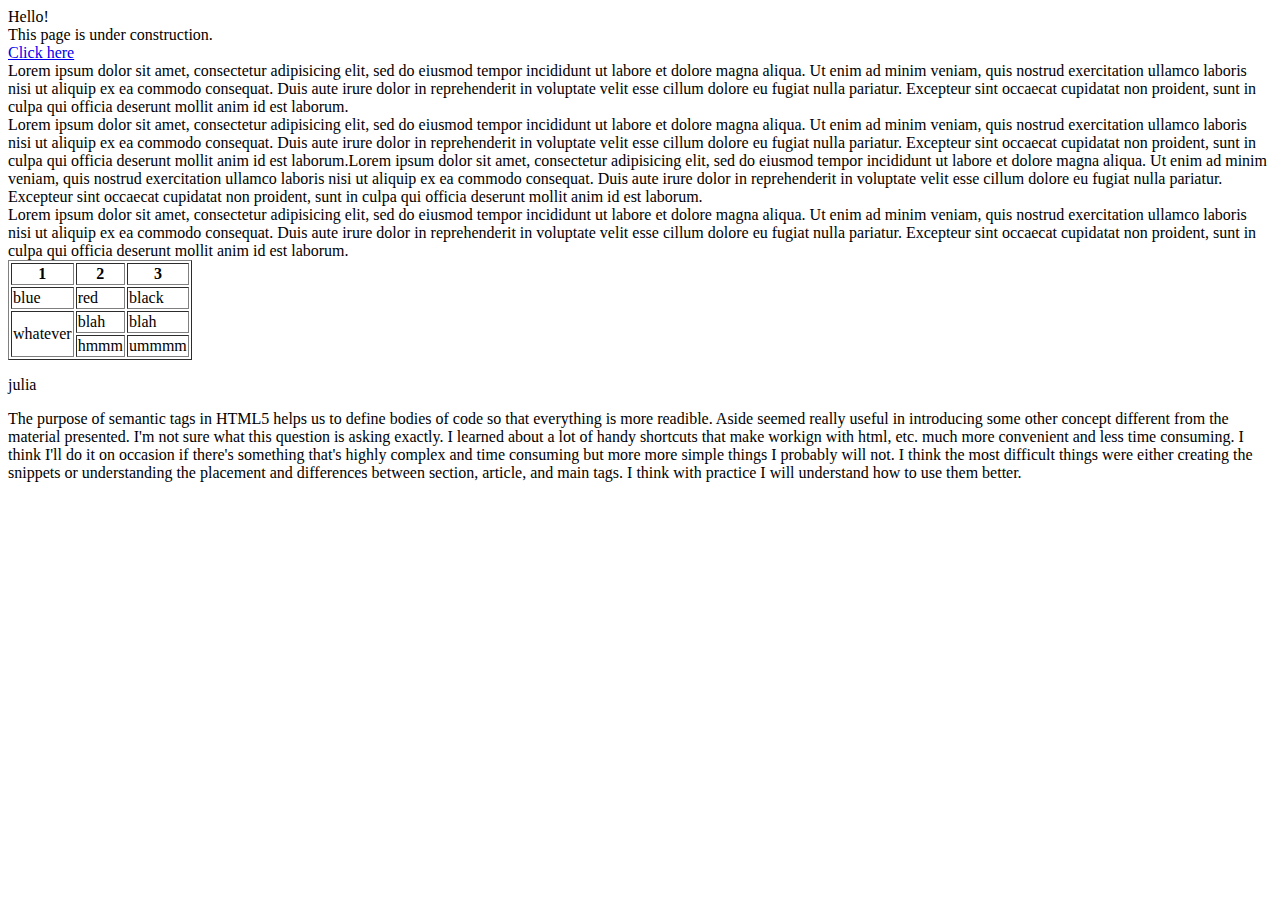
<file: html/gps/index.html>
<!DOCTYPE html>
<html>
<head>
  <meta charset="UTF-8">
  <title>gps 1.2</title>
</head>
<body>
<header>
	Hello!
</header>
<aside>
	This page is under construction. 
</aside>
<nav>
	<a href = "google.com"> Click here </a>
</nav>
<section>
	Lorem ipsum dolor sit amet, consectetur adipisicing elit, sed do eiusmod
	tempor incididunt ut labore et dolore magna aliqua. Ut enim ad minim veniam,
	quis nostrud exercitation ullamco laboris nisi ut aliquip ex ea commodo
	consequat. Duis aute irure dolor in reprehenderit in voluptate velit esse
	cillum dolore eu fugiat nulla pariatur. Excepteur sint occaecat cupidatat non
	proident, sunt in culpa qui officia deserunt mollit anim id est laborum.
</section>
<article>
	Lorem ipsum dolor sit amet, consectetur adipisicing elit, sed do eiusmod
	tempor incididunt ut labore et dolore magna aliqua. Ut enim ad minim veniam,
	quis nostrud exercitation ullamco laboris nisi ut aliquip ex ea commodo
	consequat. Duis aute irure dolor in reprehenderit in voluptate velit esse
	cillum dolore eu fugiat nulla pariatur. Excepteur sint occaecat cupidatat non
	proident, sunt in culpa qui officia deserunt mollit anim id est laborum.Lorem ipsum dolor sit amet, consectetur adipisicing elit, sed do eiusmod
	tempor incididunt ut labore et dolore magna aliqua. Ut enim ad minim veniam,
	quis nostrud exercitation ullamco laboris nisi ut aliquip ex ea commodo
	consequat. Duis aute irure dolor in reprehenderit in voluptate velit esse
	cillum dolore eu fugiat nulla pariatur. Excepteur sint occaecat cupidatat non
	proident, sunt in culpa qui officia deserunt mollit anim id est laborum.
</article>
<main>
Lorem ipsum dolor sit amet, consectetur adipisicing elit, sed do eiusmod
tempor incididunt ut labore et dolore magna aliqua. Ut enim ad minim veniam,
quis nostrud exercitation ullamco laboris nisi ut aliquip ex ea commodo
consequat. Duis aute irure dolor in reprehenderit in voluptate velit esse
cillum dolore eu fugiat nulla pariatur. Excepteur sint occaecat cupidatat non
proident, sunt in culpa qui officia deserunt mollit anim id est laborum.
</main>

<table border="1">
	<tr>
		<th>
			1
		</th>
		<th>2</th>
		<th>3</th>
	</tr>
	<tr>
		<td>blue</td>
		<td>red</td>
		<td>black</td>
	</tr>
	<tr>
		<td rowspan="2">whatever</td>
		<td>blah</td>
		<td>blah</td>
	</tr>
	<tr>
		<td>hmmm</td>
		<td>ummmm</td>
	</tr>
</table>

<footer>
	<p>julia</p> 
</footer>
<p>
	The purpose of semantic tags in HTML5 helps us to define bodies of code so that everything is more readible. Aside seemed really useful in introducing some other concept different from the material presented. 

	I'm not sure what this question is asking exactly. 

	I learned about a lot of handy shortcuts that make workign with html, etc. much more convenient and less time consuming. I think I'll do it on occasion if there's something that's highly complex and time consuming but more more simple things I probably will not. 

	I think the most difficult things were either creating the snippets or understanding the placement and differences between section, article, and main tags. I think with practice I will understand how to use them better. 
</p>
</body>

</html>
</file>
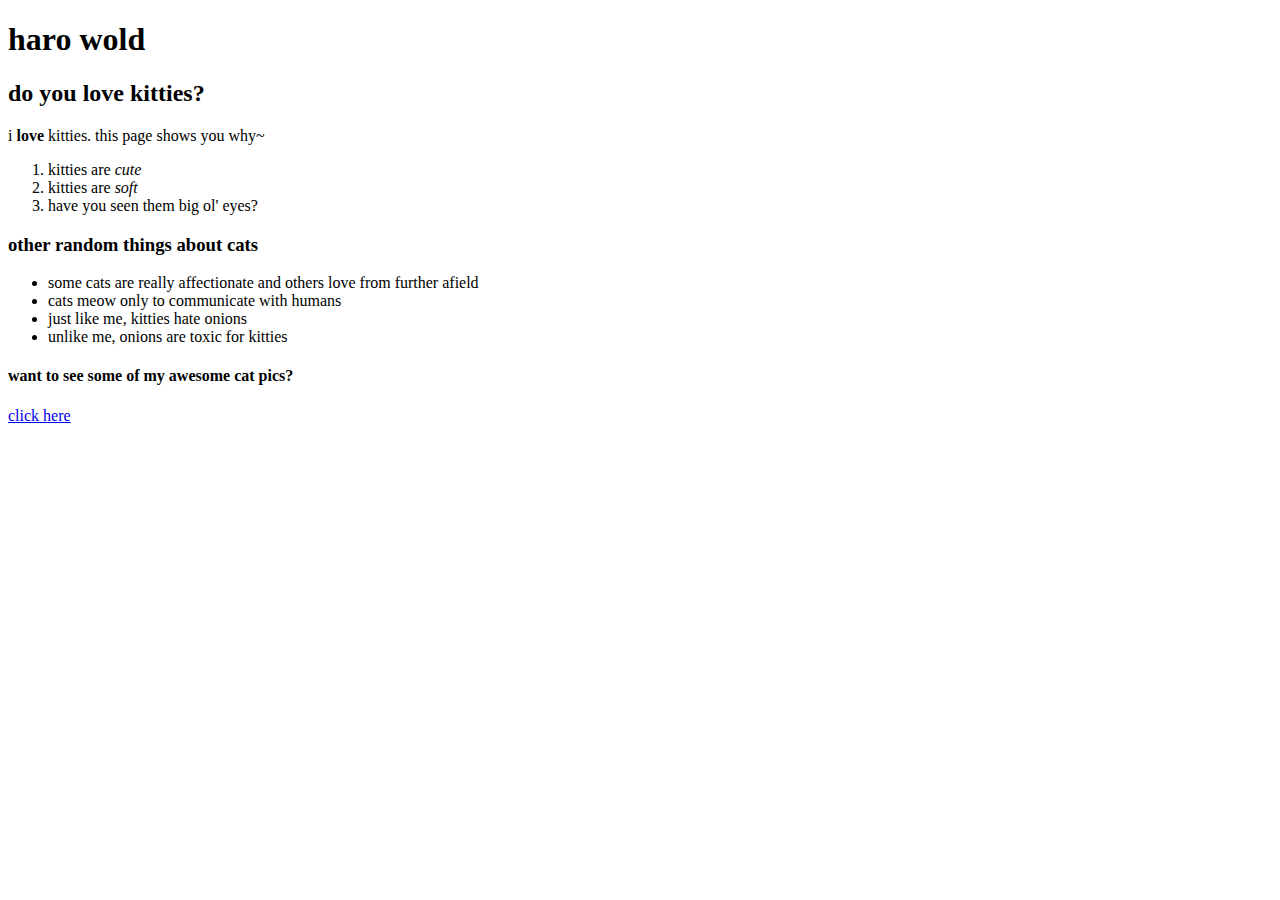
<file: html/web_basics/index.html>
<!DOCTYPE html>
<html>
<head>
	<title></title>
	<h1> haro wold </h1>
</head>
<p>  
	<h2>do you love kitties?</h2>
	i <strong>love</strong> kitties. this page shows you why~

	<ol>
		<li> kitties are <em>cute</em> </li>
		<li> kitties are <em>soft</em> </li>
		<li> have you seen them big ol' eyes? </li>
	</ol>


</p>
<body>
	<h3>other random things about cats</h3>

	<ul>
		<li>some cats are really affectionate and others love from further afield</li>
		<li>cats meow only to communicate with humans</li>
		<li>just like me, kitties hate onions</li>
		<li>unlike me, onions are toxic for kitties</li>
	</ul>

	<h4>want to see some of my awesome cat pics? </h4>
	<a href = "https://www.instagram.com/jeiemji/"> click here</a>

</body>
</html>
</file>
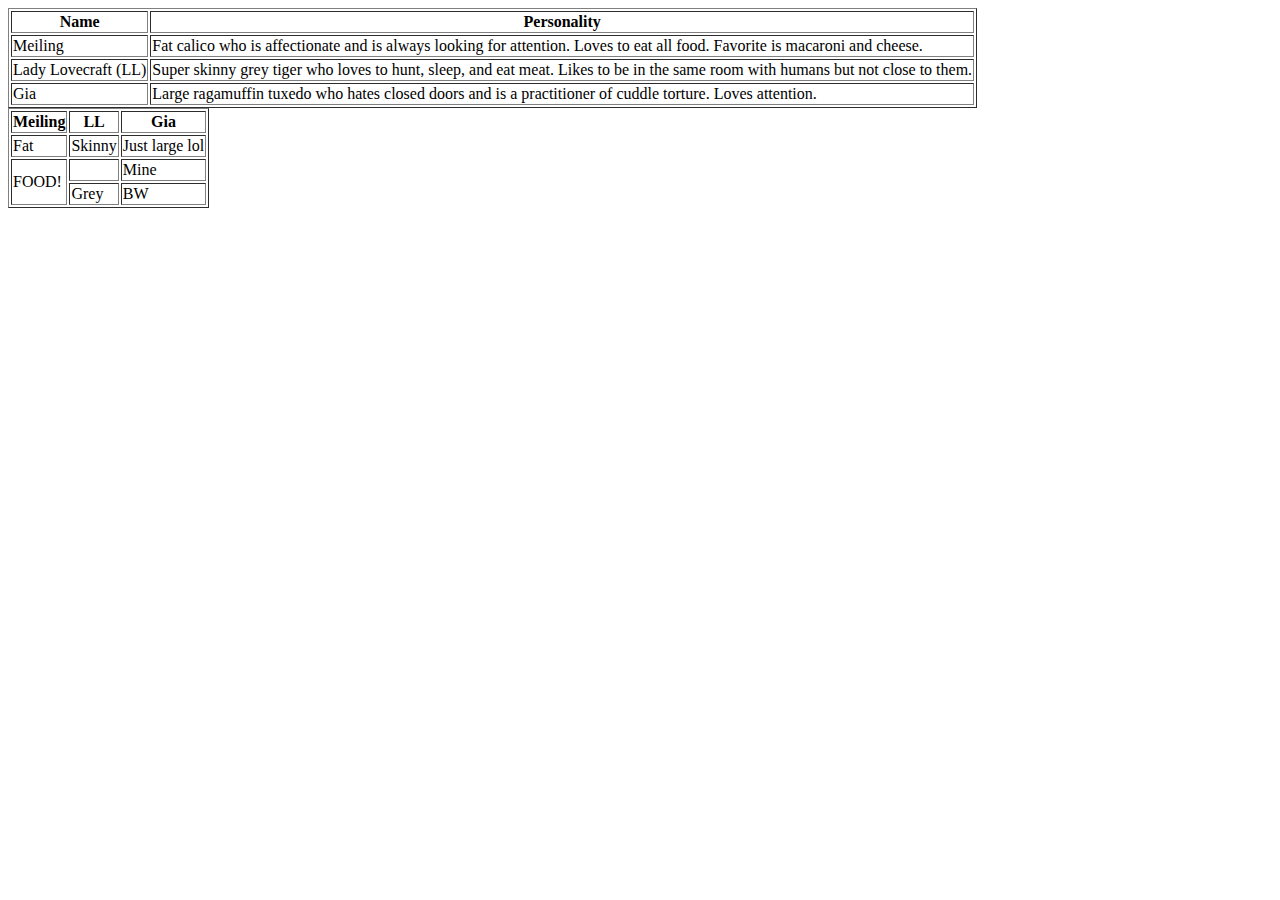
<file: html/table-practice.html>
<!DOCTYPE html>
<html>
<head>
	<title>Kitty Friends </title>
</head>
<body>
<table border=1>
  <tr>
    <th>Name</th>
    <th>Personality</th>
  </tr>
  <tr>
    <td>Meiling</td>
    <td>Fat calico who is affectionate and is always looking for attention. Loves to eat all food. Favorite is macaroni and cheese.</td>
  </tr>
  <tr>
    <td>Lady Lovecraft (LL) </td>
    <td>Super skinny grey tiger who loves to hunt, sleep, and eat meat. Likes to be in the same room with humans but not close to them.</td>
  </tr>
  <tr>
  	<td>Gia</td>
  	<td>Large ragamuffin tuxedo who hates closed doors and is a practitioner of cuddle torture. Loves attention.</td>
  </tr>
</table>

<table border=1>
    <tr>
      <th>Meiling</th>
      <th>LL</th>
      <th colspan="2">Gia</th>
    </tr>
    <tr>
      <td>Fat</td>
      <td>Skinny</td>
      <td>Just large lol</td>
    </tr>
    <tr>
      <td rowspan="2">FOOD!</td>
      <td>&nbsp;</td>
      <td>Mine</td>
    </tr>
    <tr>
      <td>Grey</td>
      <td>BW</td>
    </tr>
</table>

</body>
</html>
</file>
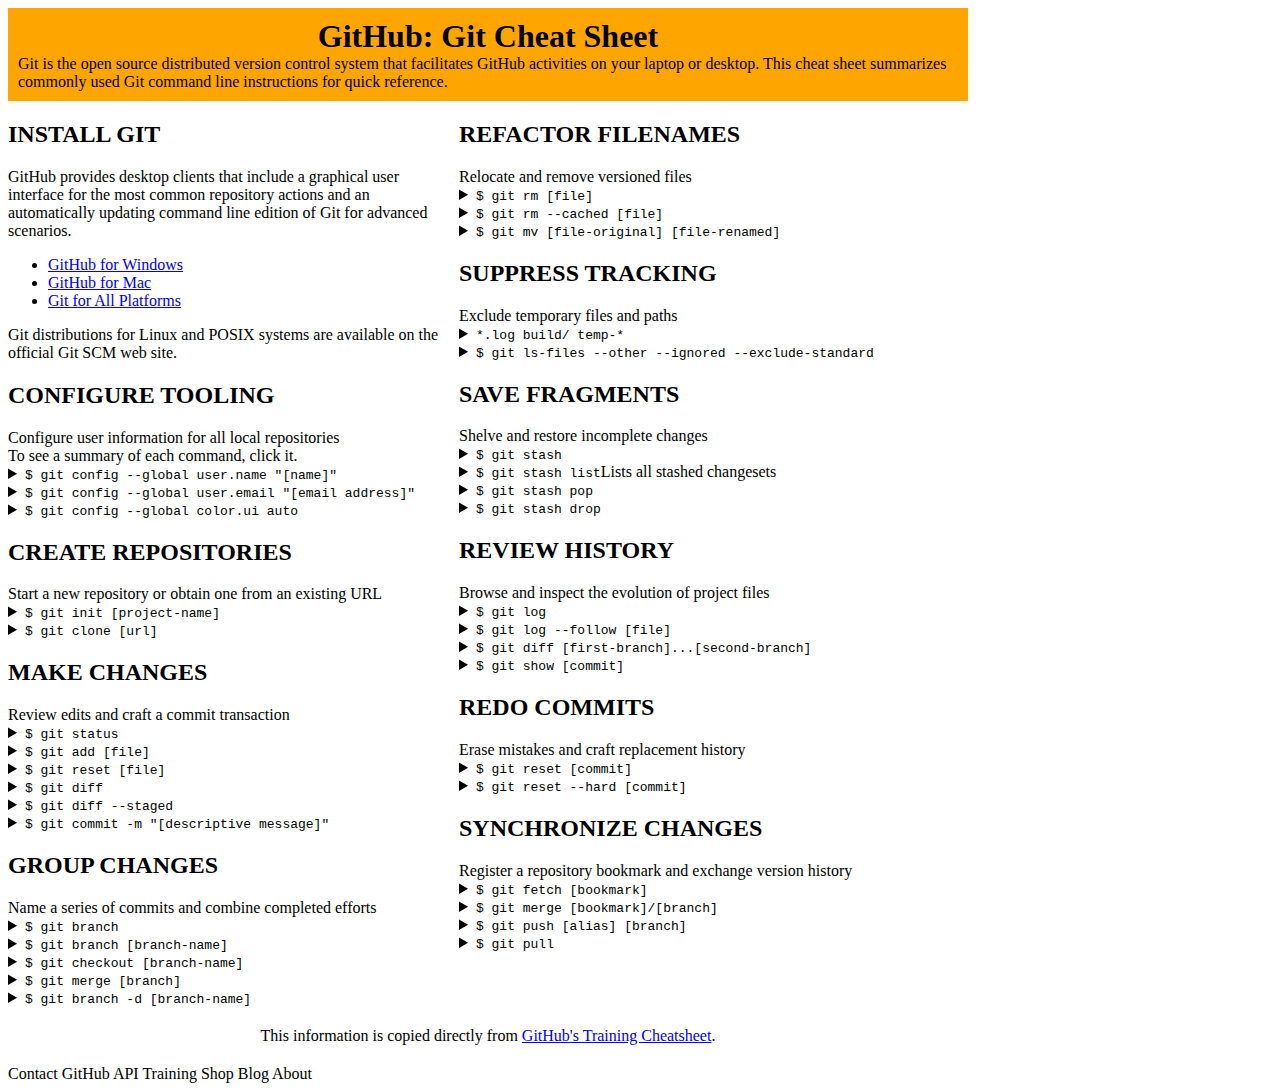
<file: css/gps/gps2-1.html>
<!--
Write your names here:
1. Julia
2. Namuun
We spent [#] hours on this challenge.
-->

<!-- This challenge uses HTML5 syntax that may not be available in all browsers (It works in Chrome and Safari, from my testing. (<details> and<summary>). -->

<!DOCTYPE html>
<html lang="en">
  <head>
    <meta charset="UTF-8">
    <link rel="stylesheet" type="text/css"  href="gps2-1.css">  <!-- Insert a link to the stylesheet here -->
    <title>Git Cheat Sheet</title>
  </head>

  <body>
    <header>
      <h1>GitHub: Git Cheat Sheet</h1>
      <p>Git is the open source distributed version control system that
        facilitates GitHub activities on your laptop or desktop.
        This cheat sheet summarizes commonly used Git command line
        instructions for quick reference.</p>
    </header>

    <section class="column-1">
      <article>
        <h2>INSTALL GIT</h2>
        <p>GitHub provides desktop clients that include a graphical user
        interface for the most common repository actions and an automatically
        updating command line edition of Git for advanced scenarios.</p>
        <ul>
          <li><a href="https://windows.github.com">GitHub for Windows</a></li>
          <li><a href="https://mac.github.com">GitHub for Mac</a></li>
          <li><a href="http://git-scm.com">Git for All Platforms</a></li>
        </ul>

        Git distributions for Linux and POSIX systems are available on the
        official Git SCM web site.
      </article>

      <article>
        <h2>CONFIGURE TOOLING</h2>
        <p>Configure user information for all local repositories</p>
        <p> To see a summary of each command, click it.</p>

        <details>
          <summary><code>$ git config --global user.name "[name]"</code></summary>
          <p>Sets the name you want attached to your commit transactions</p>
        </details>

        <details>
          <summary><code>$ git config --global user.email "[email address]"</code></summary>
          <p>Sets the email you want atached to your commit transactions</p>
        </details>

        <details>
          <summary><code>$ git config --global color.ui auto</code></summary>
          <p>Enables helpful colorization of command line output</p>
        </details>
      </article>

      <article>
        <h2>CREATE REPOSITORIES</h2>
        <p>Start a new repository or obtain one from an existing URL</p>

        <details>
          <summary><code>$ git init [project-name]</code></summary>
          <p>Creates a new local repository with the specified name</p>
        </details>

        <details>
          <summary><code>$ git clone [url]</code></summary>
          <p>Downloads a project and its entire version history</p>
        </details>
      </article>

      <article>
        <h2>MAKE CHANGES</h2>
        <p>Review edits and craft a commit transaction</p>

        <details>
          <summary><code>$ git status</code></summary>
          <p>Lists all new or modified files to be committed</p>
        </details>

        <details>
          <summary><code>$ git add [file]</code></summary>
          <p>Snapshots the file in preparation for versioning</p>
        </details>

        <details>
          <summary><code>$ git reset [file]</code></summary>
          <p>Unstages the file, but preserve its contents</p>
        </details>

        <details>
          <summary><code>$ git diff</code></summary>
          <p>Shows file differences not yet staged</p>
        </details>

        <details>
          <summary><code>$ git diff --staged</code></summary>
          <p>Shows file differences between staging and the last file version</p>
        </details>

        <details>
          <summary><code>$ git commit -m "[descriptive message]"</code></summary>
          <p>Records file snapshots permanently in version history</p>
        </details>
      </article>

      <article>
        <h2>GROUP CHANGES</h2>
        <p>Name a series of commits and combine completed efforts</p>

        <details>
          <summary><code>$ git branch</code></summary>
          <p>Lists all local branches in the current repository</p>
        </details>

        <details>
          <summary><code>$ git branch [branch-name]</code></summary>
          <p>Creates a new branch</p>
        </details>

        <details>
          <summary><code>$ git checkout [branch-name]</code></summary>
          <p>Switches to the specified branch and updates the working directory</p>
        </details>

        <details>
          <summary><code>$ git merge [branch]</code></summary>
          <p>Combines the specified branch’s history into the current branch</p>
        </details>

        <details>
          <summary><code>$ git branch -d [branch-name]</code></summary>
          <p>Deletes the specified branch</p>
        </details>
      </article>
    </section>

    <section class="column-2">
      <article>
        <h2>REFACTOR FILENAMES</h2>
        <p>Relocate and remove versioned files</p>

        <details>
          <summary><code>$ git rm [file]</code></summary>
          <p>Deletes the file from the working directory and stages the deletion</p>
        </details>

        <details>
          <summary><code>$ git rm --cached [file]</code></summary>
          <p>Removes the file from version control but preserves the file locally</p>
        </details>

        <details>
          <summary><code>$ git mv [file-original] [file-renamed]</code></summary>
          <p>Changes the file name and prepares it for commit</p>
        </details>
      </article>

      <article>
        <h2>SUPPRESS TRACKING</h2>
        <p>Exclude temporary files and paths</p>

        <details>
          <summary><code>*.log
                    build/
                    temp-*
          </code></summary>
          <p>A text file named .gitignore suppresses accidental versioning of files and paths matching the specified paterns</p>
        </details>

        <details>
          <summary><code>$ git ls-files --other --ignored --exclude-standard</code></summary>
          <p>Lists all ignored files in this project</p>
        </details>
      </article>

      <article>
        <h2>SAVE FRAGMENTS</h2>
        <p>Shelve and restore incomplete changes</p>

        <details>
          <summary><code>$ git stash</code></summary>
          <p>Temporarily stores all modified tracked files</p>
        </details>

        <details>
          <summary><code>$ git stash list</code>Lists all stashed changesets</summary>
          <p></p>
        </details>

        <details>
          <summary><code>$ git stash pop</code></summary>
          <p>Restores the most recently stashed files</p>
        </details>

        <details>
          <summary><code>$ git stash drop</code></summary>
          <p>Discards the most recently stashed changeset</p>
        </details>

      </article>

      <article>
        <h2>REVIEW HISTORY</h2>
        <p>Browse and inspect the evolution of project files</p>

        <details>
          <summary><code>$ git log</code></summary>
          <p>Lists version history for the current branch</p>
        </details>

        <details>
          <summary><code>$ git log --follow [file]</code></summary>
          <p>Lists version history for a file, including renames</p>
        </details>

        <details>
          <summary><code>$ git diff [first-branch]...[second-branch]</code></summary>
          <p>Shows content differences between two branches</p>
        </details>

        <details>
          <summary><code>$ git show [commit]</code></summary>
          <p>Outputs metadata and content changes of the specified commit</p>
        </details>
      </article>

      <article>
        <h2>REDO COMMITS</h2>
        <p>Erase mistakes and craft replacement history</p>

        <details>
          <summary><code>$ git reset [commit]</code></summary>
          <p>Undoes all commits after [commit], preserving changes locally</p>
        </details>

        <details>
          <summary><code>$ git reset --hard [commit]</code></summary>
          <p>Discards all history and changes back to the specified commit</p>
        </details>
      </article>

      <article>
        <h2>SYNCHRONIZE CHANGES</h2>
        <p>Register a repository bookmark and exchange version history</p>

        <details>
          <summary><code>$ git fetch [bookmark]</code></summary>
          <p>Downloads all history from the repository bookmark</p>
        </details>

        <details>
          <summary><code>$ git merge [bookmark]/[branch]</code></summary>
          <p>Combines bookmark’s branch into current local branch</p>
        </details>

        <details>
          <summary><code>$ git push [alias] [branch]</code></summary>
          <p>Uploads all local branch commits to GitHub</p>
        </details>

        <details>
          <summary><code>$ git pull</code></summary>
          <p>Downloads bookmark history and incorporates changes</p>
        </details>
      </article>
    </section>

    <footer>
      This information is copied directly from <a href="https://training.github.com/kit/downloads/github-git-cheat-sheet.pdf">GitHub's Training Cheatsheet</a>.
    </footer>
  <!-- Add your reflection here as a comment. -->
  <!-- Yes, I feel more confident with my CSS positioning. The practice was very helpful to me.  I think did alright. -->
  </body>
</html>
Contact GitHub API Training Shop Blog About
</file>
<file: css/gps/gps2-1.css>
body{
  max-width: 960px; 
}

header {
  font-family: tahoma;
  background-color: orange; 
  padding: 10px; 
}

h1 {
    display: block;
    font-size: 2em;
    -webkit-margin-before: 0em;
    -webkit-margin-after: 0em;
    -webkit-margin-start: 0px;
    -webkit-margin-end: 0px;
    font-weight: bold;
    text-align: center; 
}

p {
    display: block;
    -webkit-margin-before: 0em;
    -webkit-margin-after: 0em;
    -webkit-margin-start: 0px;
    -webkit-margin-end: 0px;
}

.column-1 {
  display: inline-block;
  max-width: 45%; 
  vertical-align: top;
}

.column-2 {
  display: inline-block; 
  max-width: 45%;  
  vertical-align: top; 
  padding-left: 15px; 
  margin
}

footer{
  text-align: center; 
  margin: 10px; 
  padding: 10px; 
}

@media (max-width: 400px){
  column-1, column-2 {display: none;}
   
}
</file>
